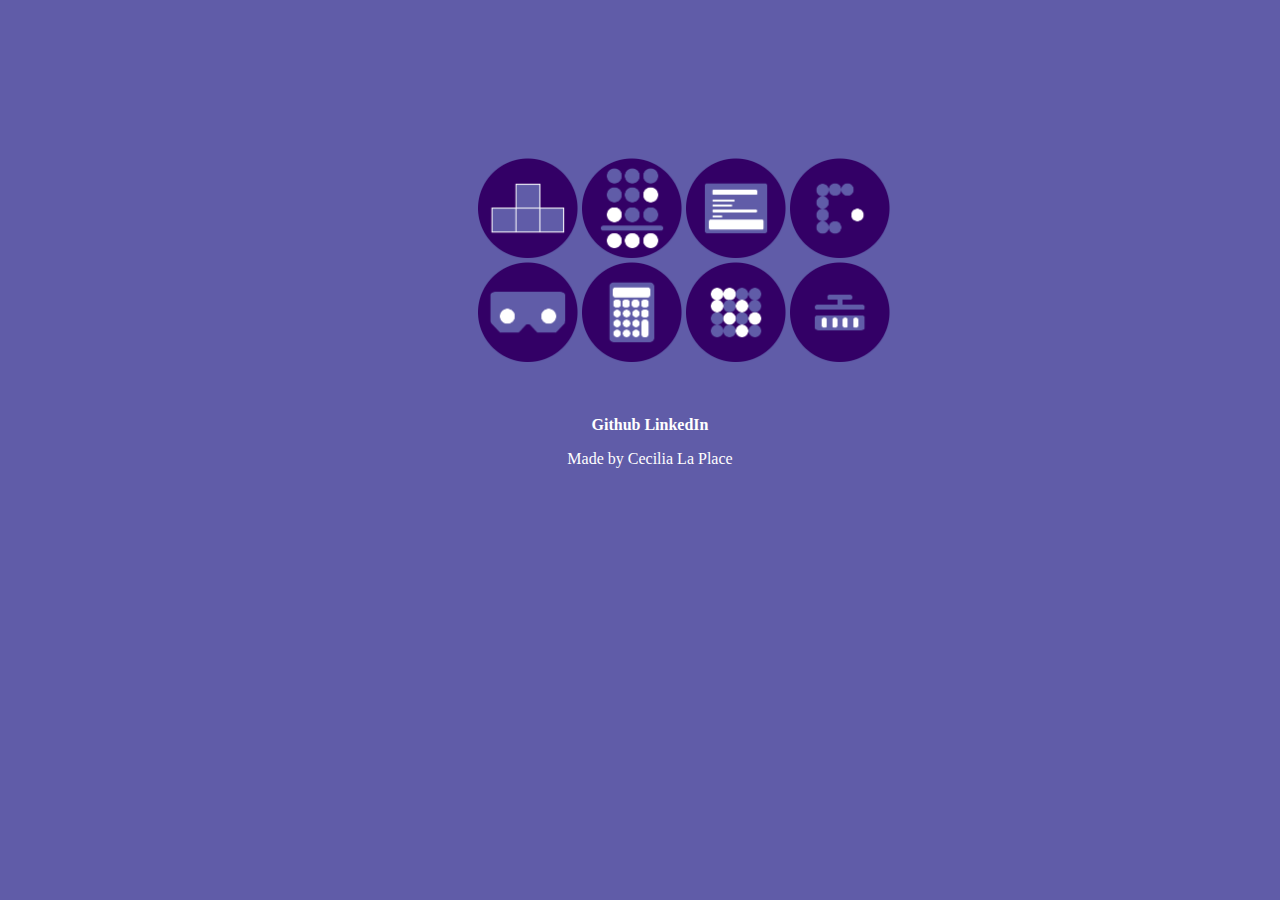
<file: index.html>
<!DOCTYPE HTML>
<!-- Main Portfolio Page -->
<html>
<head>
<meta charset="UTF-8">
<title>Cecilia's Portfolio</title>
<link rel="stylesheet" type="text/css" href="portfolio-style-sheet.css"/>
</head>

<body>
<!-- Image links for each project -->
<section class="linksA">
	<a href="tetris.html">
	<img src="icons/tetris_bubbles.png" alt="cecilialaplace.com" width="100" height="100">
	</a>
	<a href="combinationlock.html">
	<img src="icons/combination_bubbles.png" alt="cecilialaplace.com" width="100" height="100">
	</a>
	<a href="discretemath.html">
	<img src="icons/text_bubbles.png" alt="cecilialaplace.com" width="100" height="100">
	</a>
	<a href="snake.html">
	<img src="icons/snake_bubbles.png" alt="cecilialaplace.com" width="100" height="100">
	</a>
</section>
<section class="linksB">
	<a href="cardboardcalamity.html">
	<img src="icons/cardboard_bubbles.png" alt="cecilialaplace.com" width="100" height="100">
	</a>
	<a href="snapmath.html">
	<img src="icons/calc_bubbles.png" alt="cecilialaplace.com" width="100" height="100">
	</a>
	<a href="lightsout.html">
	<img src="icons/lightsout_bubbles.png" alt="cecilialaplace.com" width="100" height="100">
	</a>
	<a href="weightforit.html">
	<img src="icons/weight_bubbles.png" alt="cecilialaplace.com" width="100" height="100">
	</a>
</section>
<footer>
<!-- Links to some projects and more about me-esque data -->
	<a href="http://www.github.com/HalcyonAura">Github</a>
	<a href="https://www.linkedin.com/in/cecilia-la-place-b58482109">LinkedIn<a/>
	<p>Made by Cecilia La Place</p>
</footer>
</body>
</html>
</file>
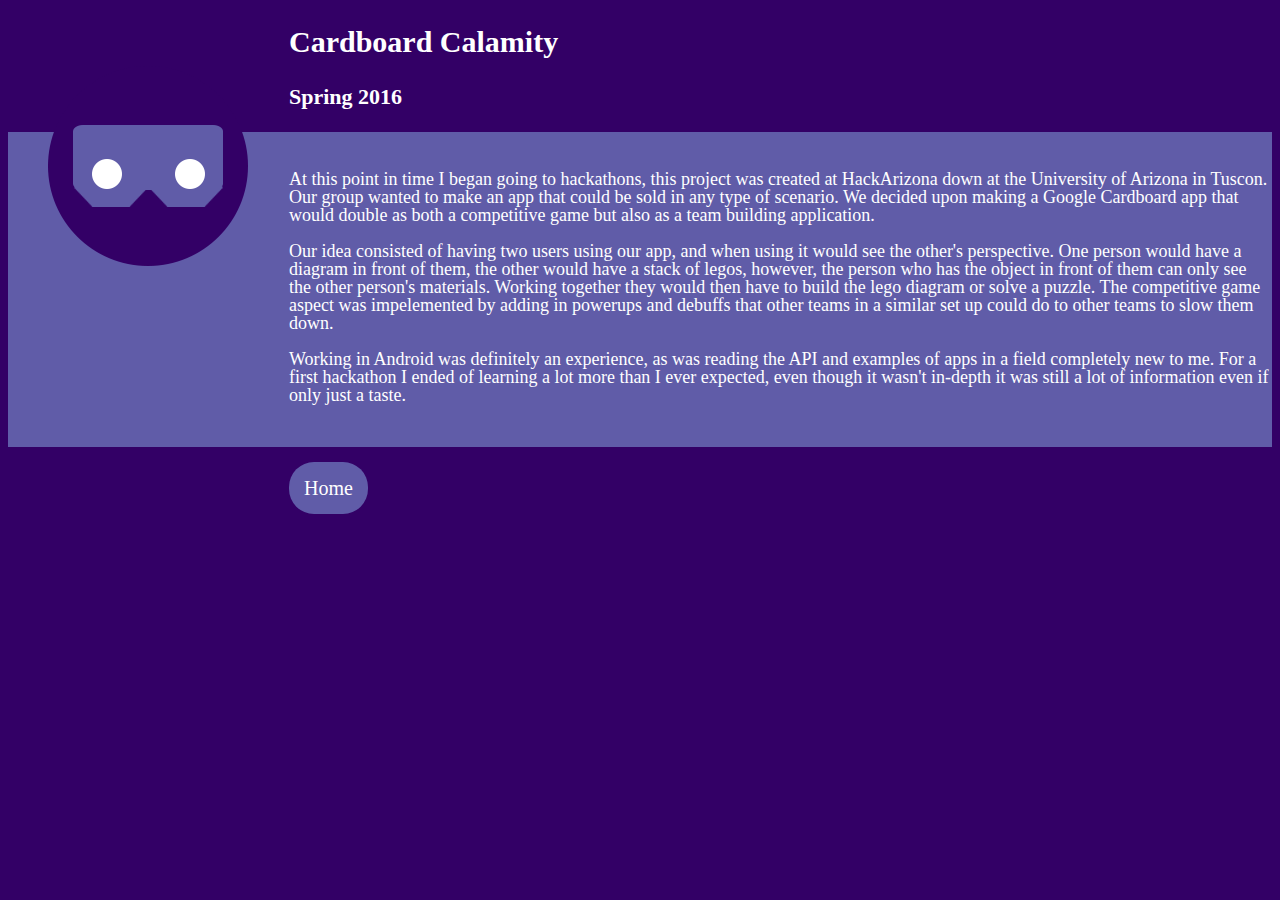
<file: cardboardcalamity.html>
<!DOCTYPE HTML>
<!-- Project page for: Google Cardboard App -->
<html>
<head>
<meta charset="UTF-8">
<title>Cardboard Calamity</title>
<link rel="stylesheet" type="text/css" href="projectpages-style-sheet.css"/>
</head>
<body>
<img src="icons/cardboard_bubbles.png" alt="cecilialaplace.com" width="201" height="201">
<h2 id="gameTitle">Cardboard Calamity</h2>
<h3 id="schoolYear">Spring 2016</h3>
<section class="description">
<p>At this point in time I began going to hackathons, this project was created at HackArizona down at the University of Arizona in Tuscon. Our group wanted to make an app that could be sold in any type of scenario. We decided upon making a Google Cardboard app that would double as both a competitive game but also as a team building application. 
</p>
<p>
Our idea consisted of having two users using our app, and when using it would see the other's perspective. One person would have a diagram in front of them, the other would have a stack of legos, however, the person who has the object in front of them can only see the other person's materials. Working together they would then have to build the lego diagram or solve a puzzle. The competitive game aspect was impelemented by adding in powerups and debuffs that other teams in a similar set up could do to other teams to slow them down. 
</p>
<p>
Working in Android was definitely an experience, as was reading the API and examples of apps in a field completely new to me. For a first hackathon I ended of learning a lot more than I ever expected, even though it wasn't in-depth it was still a lot of information even if only just a taste.</p>
</section>
<a href="index.html" title="Home" target="_self">Home</a>
</body>
</html>
</file>
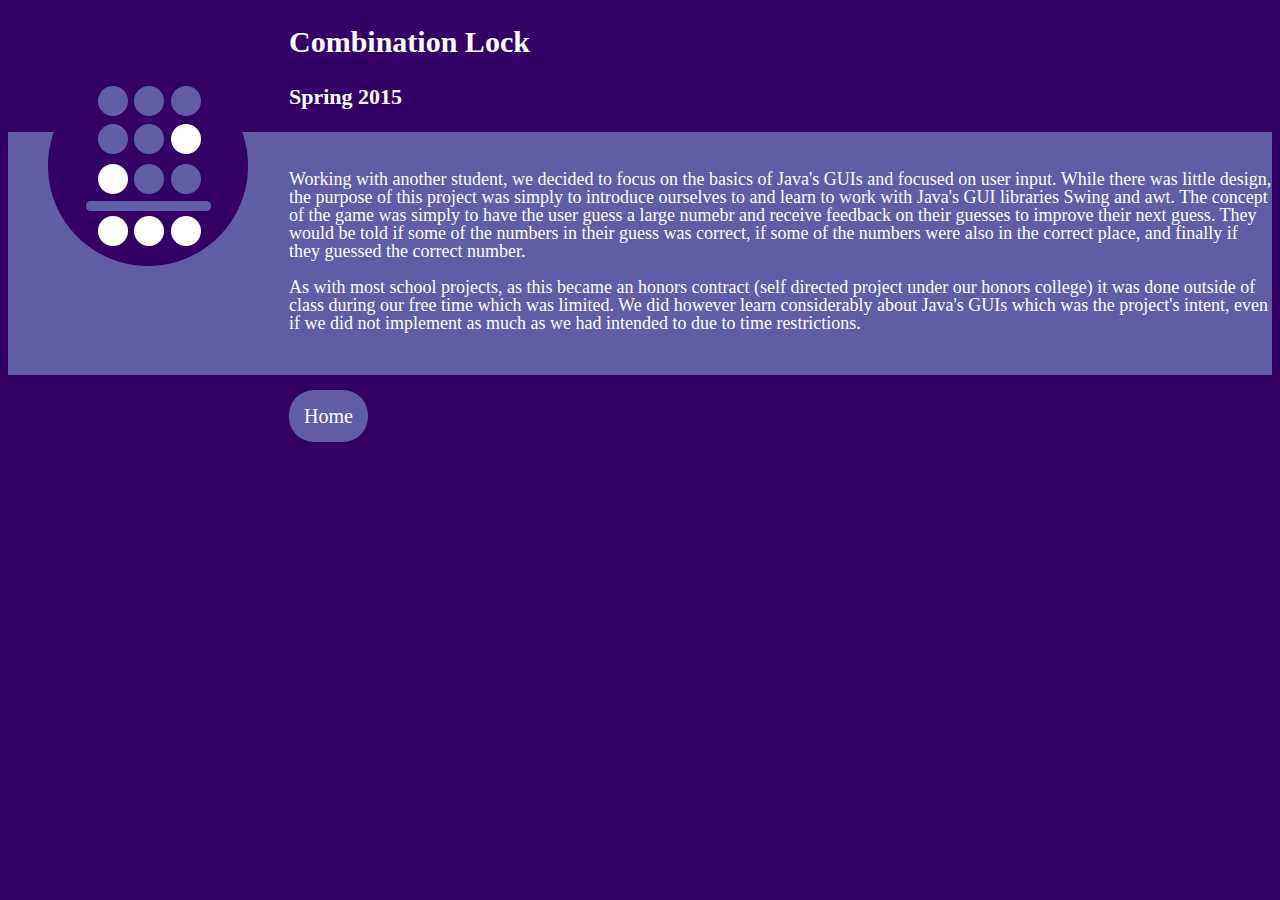
<file: combinationlock.html>
<!DOCTYPE HTML>
<!-- Project page for: Combination Game -->
<html>
<head>
<meta charset="UTF-8">
<title>Combination Lock</title>
<link rel="stylesheet" type="text/css" href="projectpages-style-sheet.css"/>
</head>
<body>
<img src="icons/combination_bubbles.png" alt="cecilialaplace.com" width="201" height="201">
<h2 id="gameTitle">Combination Lock</h2>
<h3 id="schoolYear">Spring 2015</h3>
<section class="description">
<p>Working with another student, we decided to focus on the basics of Java's GUIs and focused on user input. While there was little design, the purpose of this project was simply to introduce ourselves to and learn to work with Java's GUI libraries Swing and awt. The concept of the game was simply to have the user guess a large numebr and receive feedback on their guesses to improve their next guess. They would be told if some of the numbers in their guess was correct, if some of the numbers were also in the correct place, and finally if they guessed the correct number. 
</p>
<p>
As with most school projects, as this became an honors contract (self directed project under our honors college) it was done outside of class during our free time which was limited. We did however learn considerably about Java's GUIs which was the project's intent, even if we did not implement as much as we had intended to due to time restrictions.</p>
</section>
<a href="index.html" title="Home" target="_self">Home</a>
</body>
</html>
</file>
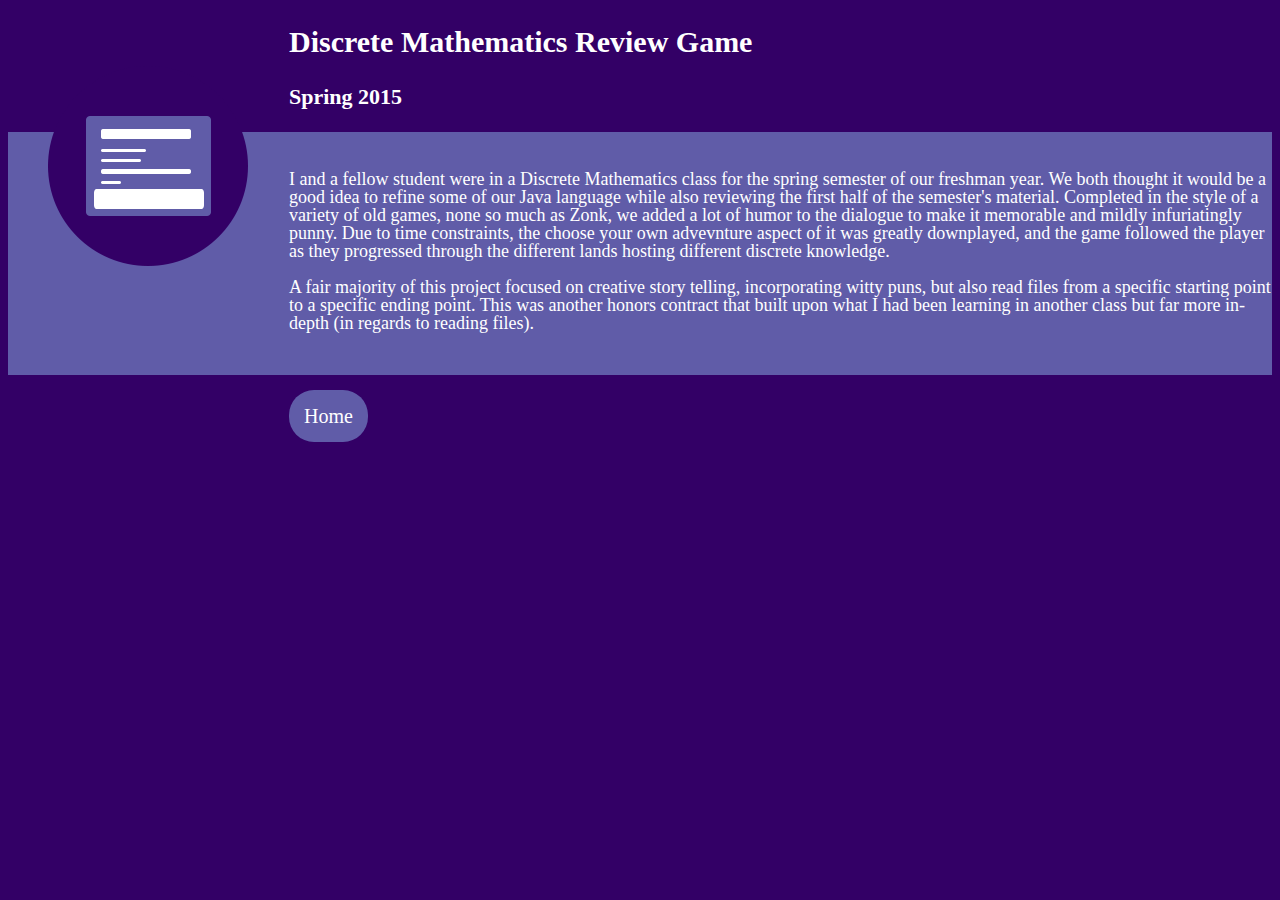
<file: discretemath.html>
<!DOCTYPE HTML>
<!-- Project page for: Discrete Math review game -->
<html>
<head>
<meta charset="UTF-8">
<title>Discrete Mathematics</title>
<link rel="stylesheet" type="text/css" href="projectpages-style-sheet.css"/>
</head>
<body>
<img src="icons/text_bubbles.png" alt="cecilialaplace.com" width="201" height="201">
<h2 id="gameTitle">Discrete Mathematics Review Game</h2>
<h3 id="schoolYear">Spring 2015</h3>
<section class="description">
<p>I and a fellow student were in a Discrete Mathematics class for the spring semester of our freshman year. We both thought it would be a good idea to refine some of our Java language while also reviewing the first half of the semester's material. Completed in the style of a variety of old games, none so much as Zonk, we added a lot of humor to the dialogue to make it memorable and mildly infuriatingly punny. Due to time constraints, the choose your own advevnture aspect of it was greatly downplayed, and the game followed the player as they progressed through the different lands hosting different discrete knowledge.
</p>
<p>
A fair majority of this project focused on creative story telling, incorporating witty puns, but also read files from a specific starting point to a specific ending point. This was another honors contract that built upon what I had been learning in another class but far more in-depth (in regards to reading files).</p>
</section>
<a href="index.html" title="Home" target="_self">Home</a>
</body>
</html>
</file>
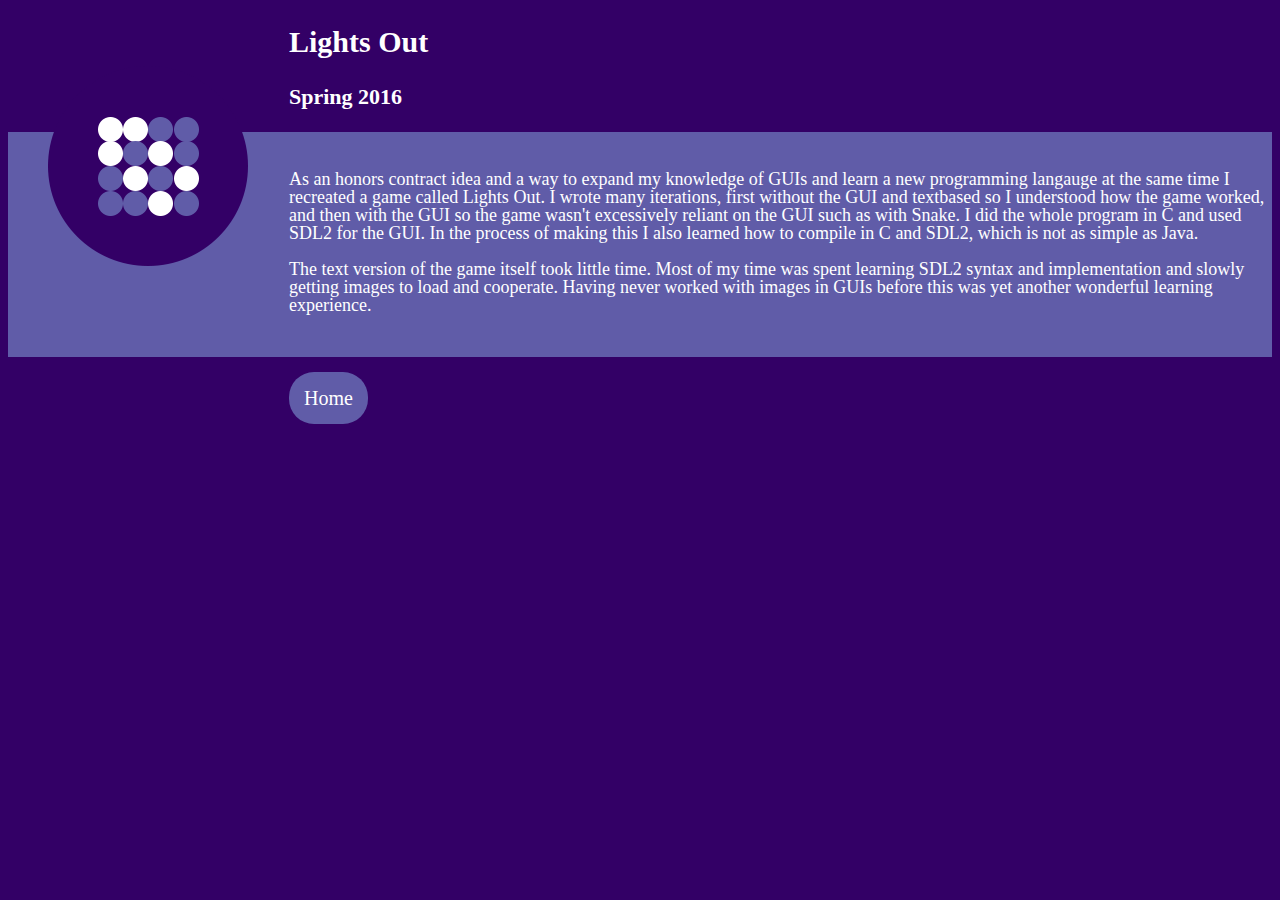
<file: lightsout.html>
<!DOCTYPE HTML>
<!-- Project page for: Lights Out-->
<html>
<head>
<meta charset="UTF-8">
<title>Lights Out</title>
<link rel="stylesheet" type="text/css" href="projectpages-style-sheet.css"/>
</head>
<body>
<img src="icons/lightsout_bubbles.png" alt="cecilialaplace.com" width="201" height="201">
<h2 id="gameTitle">Lights Out</h2>
<h3 id="schoolYear">Spring 2016</h3>
<section class="description">
<p>As an honors contract idea and a way to expand my knowledge of GUIs and learn a new programming langauge at the same time I recreated a game called Lights Out. I wrote many iterations, first without the GUI and textbased so I understood how the game worked, and then with the GUI so the game wasn't excessively reliant on the GUI such as with Snake. I did the whole program in C and used SDL2 for the GUI. In the process of making this I also learned how to compile in C and SDL2, which is not as simple as Java.
</p>
<p>
The text version of the game itself took little time. Most of my time was spent learning SDL2 syntax and implementation and slowly getting images to load and cooperate. Having never worked with images in GUIs before this was yet another wonderful learning experience.</p>
</section>
<a href="index.html" title="Home" target="_self">Home</a>
</body>
</html>
</file>
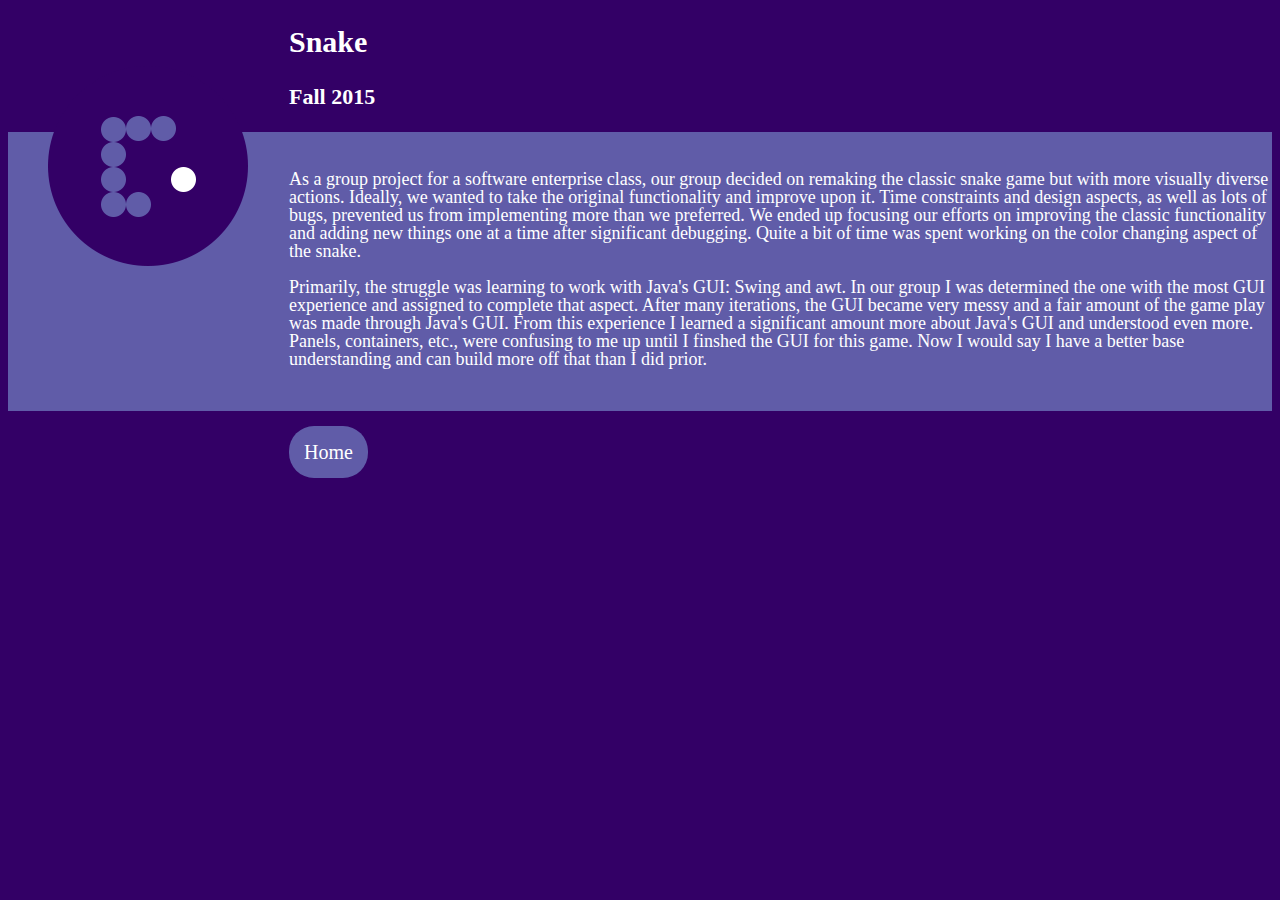
<file: snake.html>
<!DOCTYPE HTML>
<!-- Project page for: Snake -->
<html>
<head>
<meta charset="UTF-8">
<title>Snake 2k15</title>
<link rel="stylesheet" type="text/css" href="projectpages-style-sheet.css"/>
</head>
<body>
<img src="icons/snake_bubbles.png" alt="cecilialaplace.com" width="201" height="201">
<h2 id="gameTitle">Snake</h2>
<h3 id="schoolYear">Fall 2015</h3>
<section class="description">
<p>As a group project for a software enterprise class, our group decided on remaking the classic snake game but with more visually diverse actions. Ideally, we wanted to take the original functionality and improve upon it. Time constraints and design aspects, as well as lots of bugs, prevented us from implementing more than we preferred. We ended up focusing our efforts on improving the classic functionality and adding new things one at a time after significant debugging. Quite a bit of time was spent working on the color changing aspect of the snake. 
</p>
<p>
Primarily, the struggle was learning to work with Java's GUI: Swing and awt. In our group I was determined the one with the most GUI experience and assigned to complete that aspect. After many iterations, the GUI became very messy and a fair amount of the game play was made through Java's GUI. From this experience I learned a significant amount more about Java's GUI and understood even more. Panels, containers, etc., were confusing to me up until I finshed the GUI for this game. Now I would say I have a better base understanding and can build more off that than I did prior.</p>
</section>
<a href="index.html" title="Home" target="_self">Home</a>
</body>
</html>
</file>
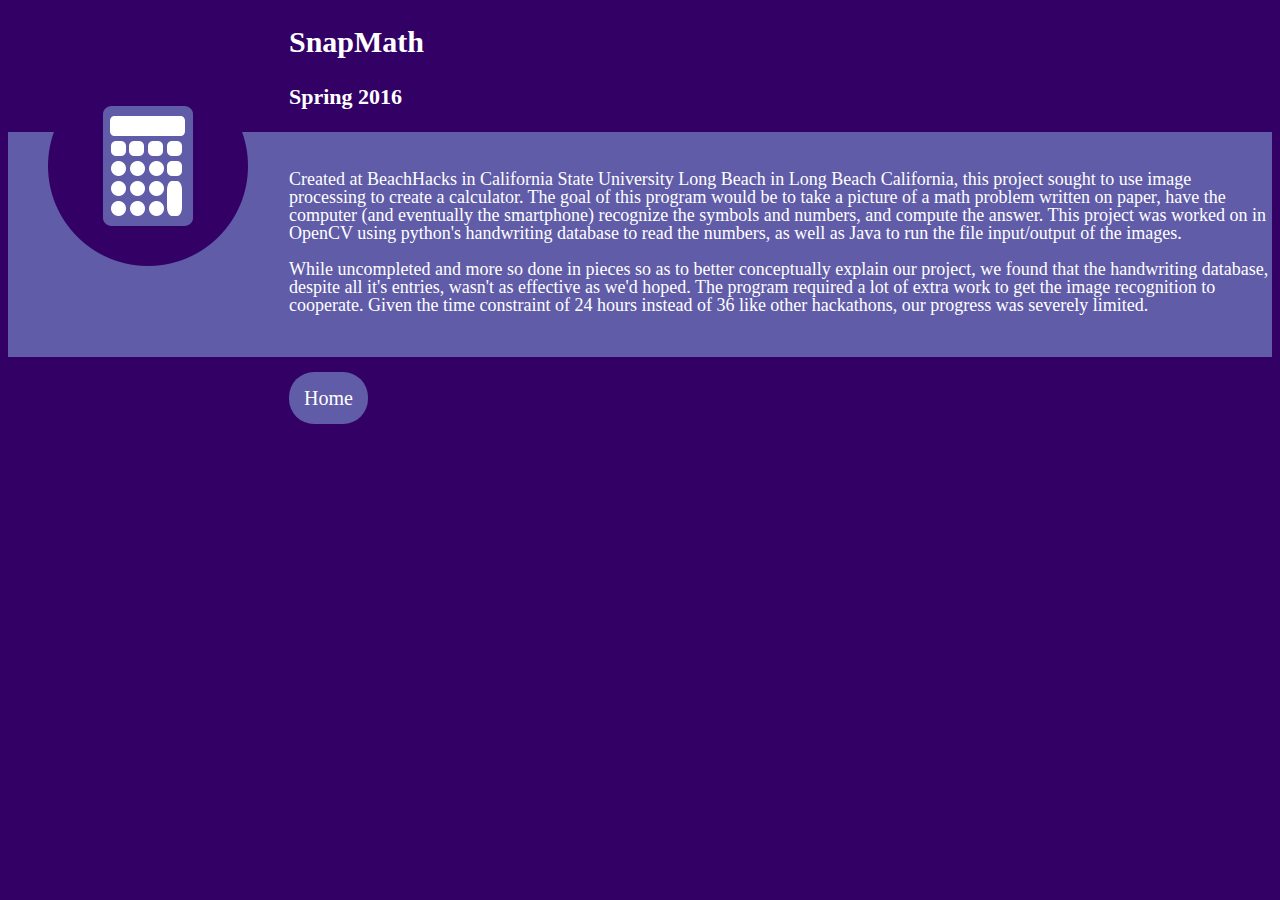
<file: snapmath.html>
<!DOCTYPE HTML>
<!-- Project page for: SnapMath -->
<html>
<head>
<meta charset="UTF-8">
<title>SnapMath</title>
<link rel="stylesheet" type="text/css" href="projectpages-style-sheet.css"/>
</head>
<body>
<img src="icons/calc_bubbles.png" alt="cecilialaplace.com" width="201" height="201">
<h2 id="gameTitle">SnapMath</h2>
<h3 id="schoolYear">Spring 2016</h3>
<section class="description">
<p>Created at BeachHacks in California State University Long Beach in Long Beach California, this project sought to use image processing to create a calculator. The goal of this program would be to take a picture of a math problem written on paper, have the computer (and eventually the smartphone) recognize the symbols and numbers, and compute the answer. This project was worked on in OpenCV using python's handwriting database to read the numbers, as well as Java to run the file input/output of the images. 
</p>
<p>
While uncompleted and more so done in pieces so as to better conceptually explain our project, we found that the handwriting database, despite all it's entries, wasn't as effective as we'd hoped. The program required a lot of extra work to get the image recognition to cooperate. Given the time constraint of 24 hours instead of 36 like other hackathons, our progress was severely limited.</p>
</section>
<a href="index.html" title="Home" target="_self">Home</a>
</body>
</html>
</file>
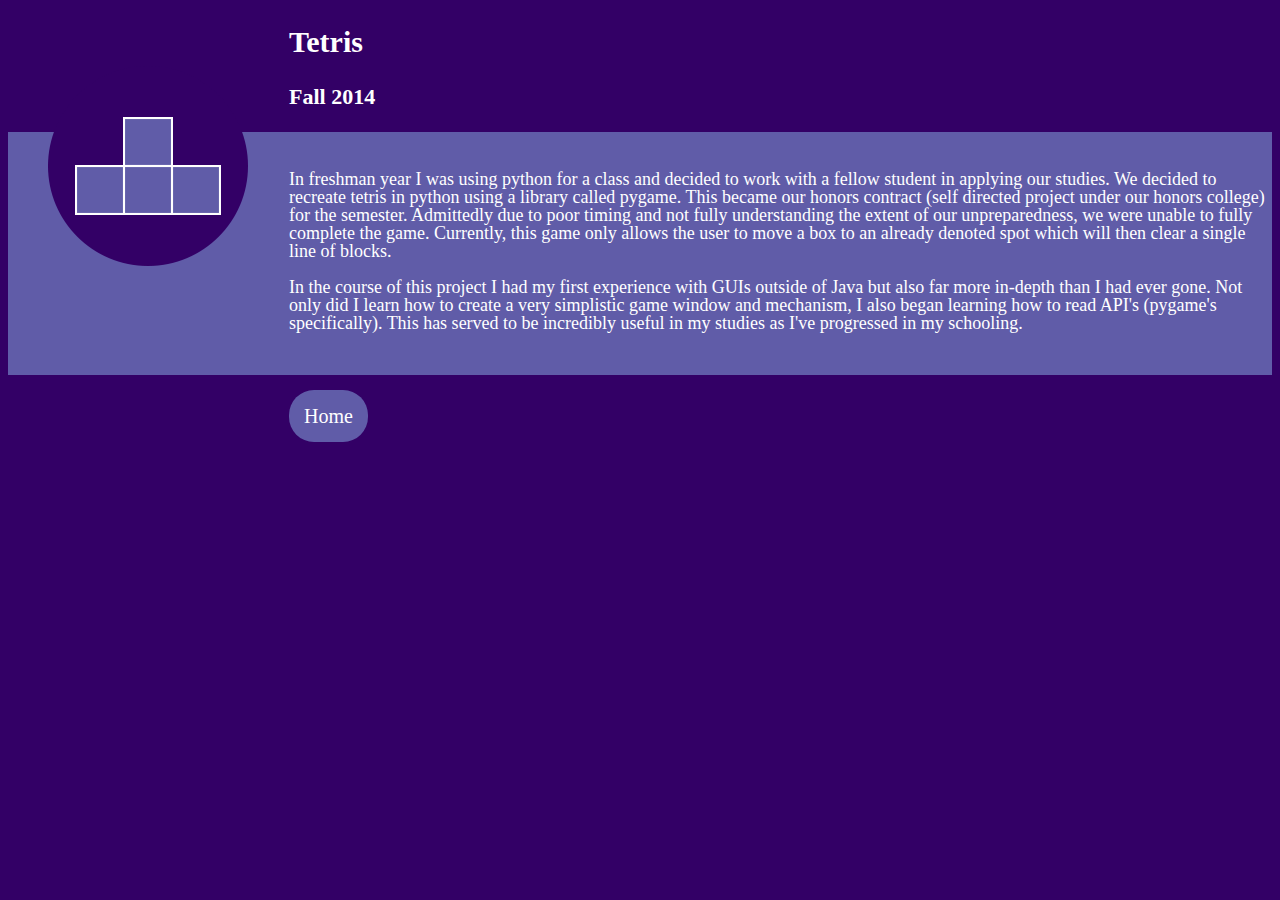
<file: tetris.html>
<!DOCTYPE HTML>
<!-- Project page for: Tetris -->
<html>
<head>
<meta charset="UTF-8">
<title>Tetris</title>
<link rel="stylesheet" type="text/css" href="projectpages-style-sheet.css"/>
</head>
<body>
<img src="icons/tetris_bubbles.png" alt="cecilialaplace.com" width="201" height="201">
<h2 id="gameTitle">Tetris</h2>
<h3 id="schoolYear">Fall 2014</h3>
<section class="description">
<p>In freshman year I was using python for a class and decided to work with a fellow student in applying our studies. We decided to recreate tetris in python using a library called pygame. This became our honors contract (self directed project under our honors college) for the semester. Admittedly due to poor timing and not fully understanding the extent of our unpreparedness, we were unable to fully complete the game. Currently, this game only allows the user to move a box to an already denoted spot which will then clear a single line of blocks. 
</p>
<p>
In the course of this project I had my first experience with GUIs outside of Java but also far more in-depth than I had ever gone. Not only did I learn how to create a very simplistic game window and mechanism, I also began learning how to read API's (pygame's specifically). This has served to be incredibly useful in my studies as I've progressed in my schooling.</p>
</section>
<a href="index.html" title="Home" target="_self">Home</a>
</body>
</html>
</file>
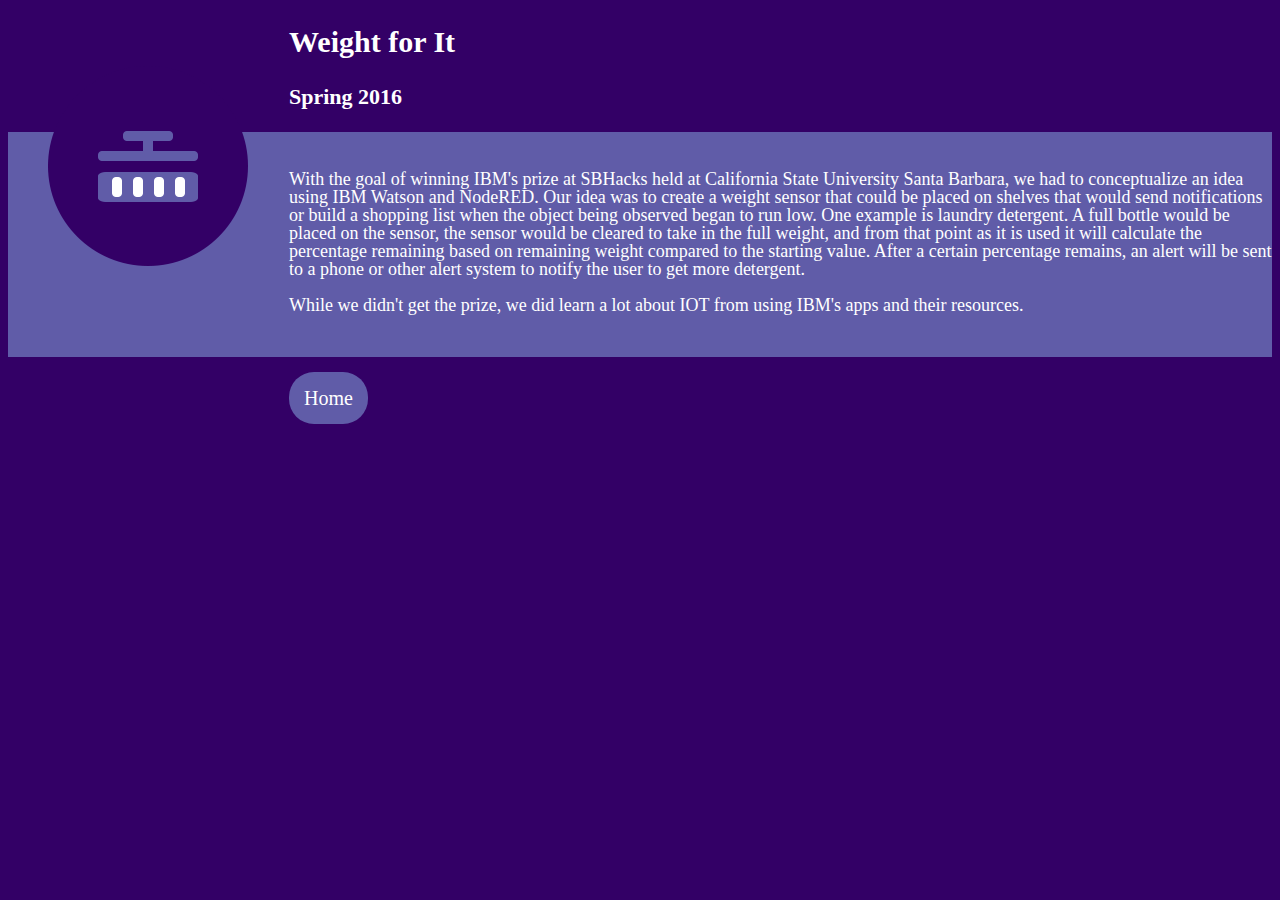
<file: weightforit.html>
<!DOCTYPE HTML>
<!-- Project page for: Weight for it -->
<html>
<head>
<meta charset="UTF-8">
<title>Weight For It</title>
<link rel="stylesheet" type="text/css" href="projectpages-style-sheet.css"/>
</head>
<body>
<img src="icons/weight_bubbles.png" alt="cecilialaplace.com" width="201" height="201">
<h2 id="gameTitle">Weight for It</h2>
<h3 id="schoolYear">Spring 2016</h3>
<section class="description">
<p>With the goal of winning IBM's prize at SBHacks held at California State University Santa Barbara, we had to conceptualize an idea using IBM Watson and NodeRED. Our idea was to create a weight sensor that could be placed on shelves that would send notifications or build a shopping list when the object being observed began to run low. One example is laundry detergent. A full bottle would be placed on the sensor, the sensor would be cleared to take in the full weight, and from that point as it is used it will calculate the percentage remaining based on remaining weight compared to the starting value. After a certain percentage remains, an alert will be sent to a phone or other alert system to notify the user to get more detergent. 
</p>
<p>
While we didn't get the prize, we did learn a lot about IOT from using IBM's apps and their resources. </p>
</section>
<a href="index.html" title="Home" target="_self">Home</a>
</body>
</html>
</file>
<file: portfolio-style-sheet.css>
@charset "UTF-8";
/* My color palette
dark blue - #330066
light blue- #605ca8
*/
body{
	/*Overarching design settings*/
	font-family: "Trebuchet MS", sanserif;
	padding-left:470px;
	padding-top:150px;
	color:white;
	background-color:#605ca8;
}
/* move the circle links into 4x2 table*/
a{
	color:white;
	text-decoration:none;
	float:center;
}
footer{
	/*Center footer content*/
	padding-top:50px;
	padding-right:450px;
	text-align:center;
}

/*Show distinction between links and general text*/
footer a{
	font-weight:bold;
}
footer p{
	font-weight:normal;
}
</file>
<file: projectpages-style-sheet.css>
@charset "UTF-8";
/* My color palette
dark blue- #330066
light blue - #605ca8
*/

/*Cross applied across all project pages for equivalent layouts*/
body{
	/*Overarching design settings*/
	font-family: "Trebuchet MS", serif;
	background-color:#330066;
	color:white;
}
img{
	/*Move image to left and leave long bottom to make sure text wraps properly*/
	float:left;
	padding:40px;
	padding-bottom:500px;
	
}
/*Show title distinctions*/
h2{
	font-size:30px;
}
h3{
	font-size:22px;
}
/*Highlight project description*/
p{
	background-color:#605ca8;
}

section.description{
	display:block;	/*Make sure color is around all of text*/
	background-color:#605ca8;
	font-size:18px;
	padding-top:20px;
	padding-bottom:25px;
	line-height:18px;
	margin-bottom:30px;
}

a{	/*Make return to home link have a distinct button feel*/
	font-size:20px;
	color:white;
	border-radius: 25px;
    background: #605ca8;
    padding: 15px; 
    width: 200px;
    height: 150px;
	text-decoration:none;
}
a:hover{	/*Make return to home link change color when mouse over*/
	background-color:white;
	color:#330066;
}
footer{
	background-color:#605ca8;
	text-align:center;
}
</file>
